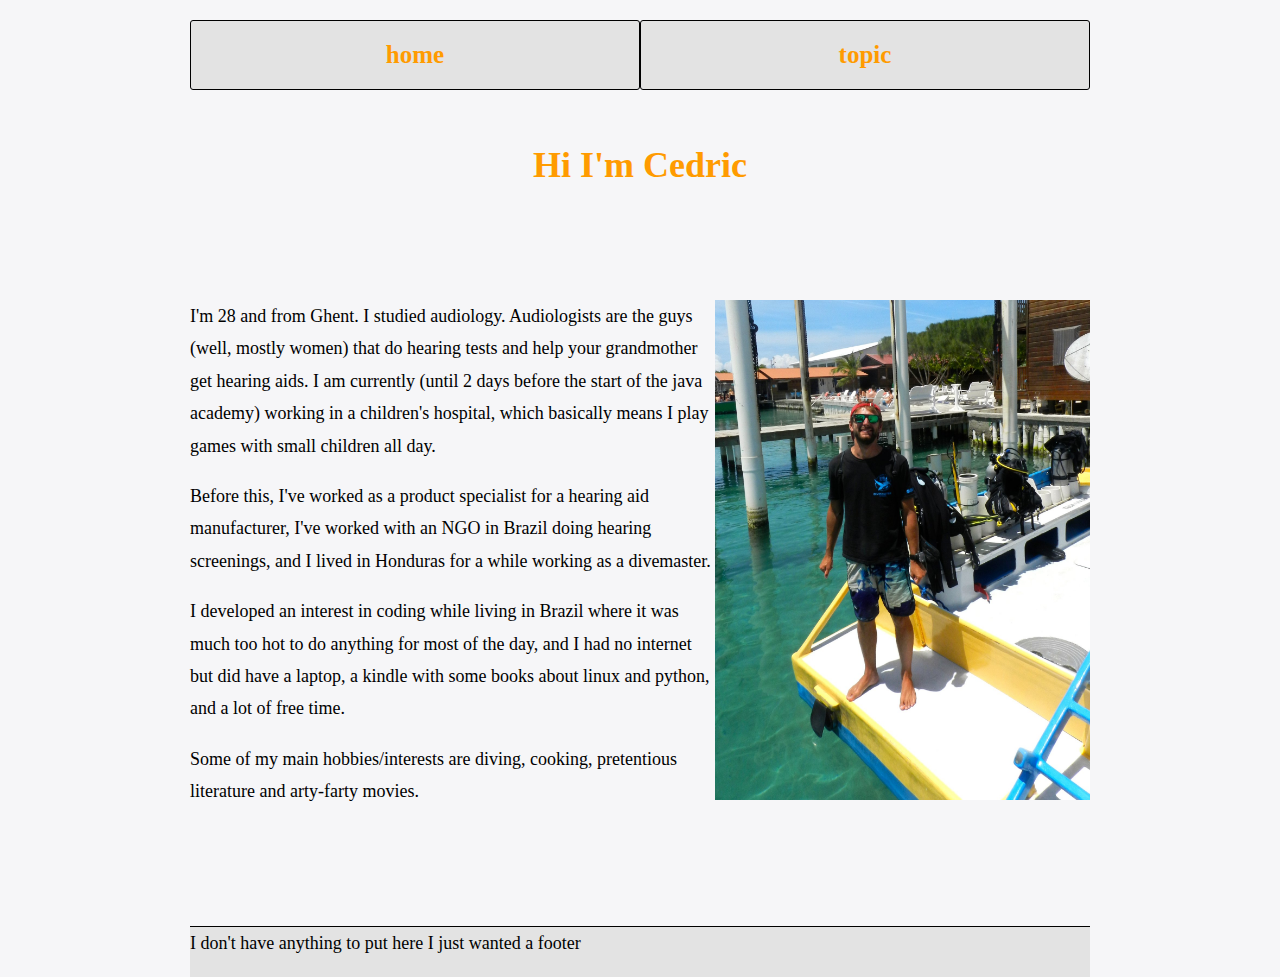
<file: site/index.html>
<!DOCTYPE html>
<html lang="en" dir="ltr">
  <head>
    <meta charset="utf-8">
    <title>Dinges</title>
    <link rel='stylesheet' href='styles.css'/>
  </head>
  <body>
    <header>
      <nav class="nav-container">
        <div class="button"><a href="index.html">home</a></div>
        <div class="button"><a href="topic.html">topic</a></div>
      </nav>
    <div class="head">  <h1>Hi I'm Cedric</h1> </div>
    </header>
    <div class="intro-container">
      <div class="intro">
        <img src="photo.jpg" class="photo"> </img>
        <p>I'm 28 and from Ghent. I studied audiology. Audiologists are the guys (well, mostly women) that do hearing  tests and help your grandmother get hearing aids. I am currently (until 2 days before the start of the java academy) working in a children's hospital, which basically means I play games with small children all day.
        </p>

        <p>Before this, I've worked as a product specialist for a hearing aid manufacturer, I've worked with an NGO in Brazil doing hearing screenings, and I lived in Honduras for a while working as a divemaster.</p>
        <p>I developed an interest in coding while living in Brazil where it was much too hot to do anything for most of the day, and I had no internet but did have a laptop, a kindle with some books about linux and python, and a lot of free time.</p>
        <p>Some of my main hobbies/interests are diving, cooking, pretentious literature and arty-farty movies.</p>

      </div>

    </div>
    <footer>
      <p> I don't have anything to put here I just wanted a footer</p>
     </footer>
  </body>
</html>
</file>
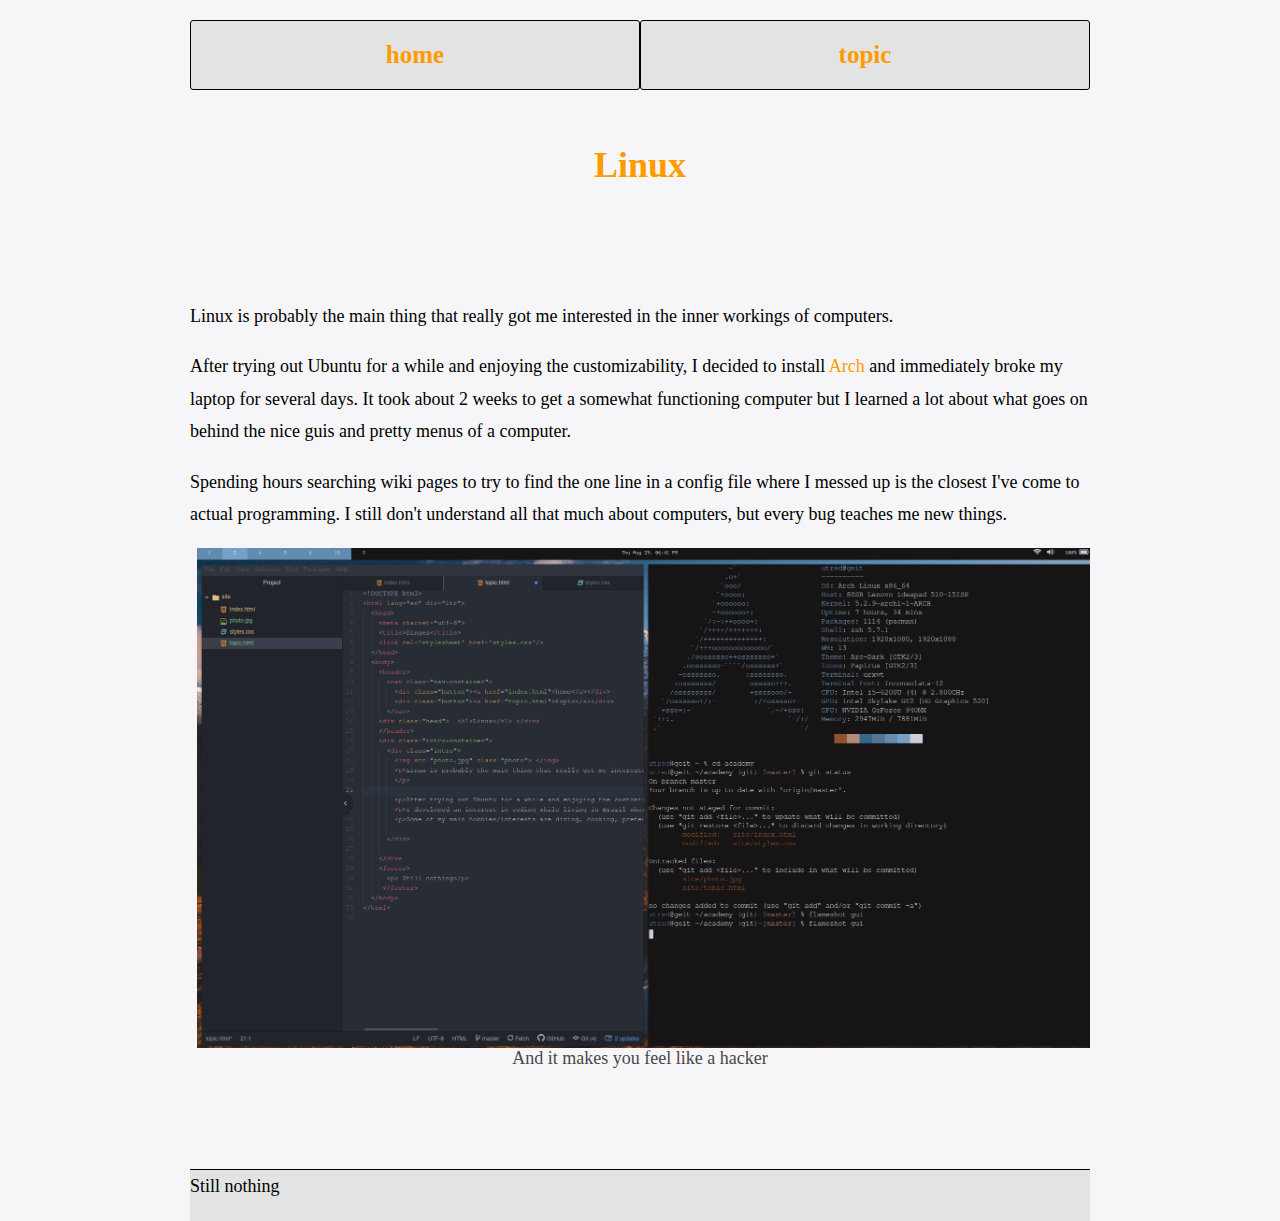
<file: site/topic.html>
<!DOCTYPE html>
<html lang="en" dir="ltr">
  <head>
    <meta charset="utf-8">
    <title>Dinges</title>
    <link rel='stylesheet' href='styles.css'/>
  </head>
  <body>
    <header>
      <nav class="nav-container">
        <div class="button"><a href="index.html">home</a></div>
        <div class="button"><a href="topic.html">topic</a></div>
      </nav>
    <div class="head">  <h1>Linux</h1> </div>
    </header>
    <div class="intro-container">
      <div class="intro">


        <p>Linux is probably the main thing that really got me interested in the inner workings of computers.
        </p>

        <p>After trying out Ubuntu for a while and enjoying the customizability, I decided to install <a href="https://wiki.archlinux.org/index.php/Arch_Linux">Arch</a> and immediately broke my laptop for several days.
        It took about 2 weeks to get a somewhat functioning computer but I learned a lot about what goes on behind the nice guis and pretty menus of a computer.   </p>
        <p>Spending hours searching wiki pages to try to find the one line in a config file where I messed up is the closest I've come to actual programming. I still don't understand all that much about computers, but every bug teaches me new things.</p>
        <p></p>
        <figure>
          <img src="screen.png" class="photo"> </img>
          <figcaption>And it makes you feel like a hacker</figcaption>
        </figure>
      </div>

    </div>
    <footer>
      <p> Still nothing</p>
     </footer>
  </body>
</html>
</file>
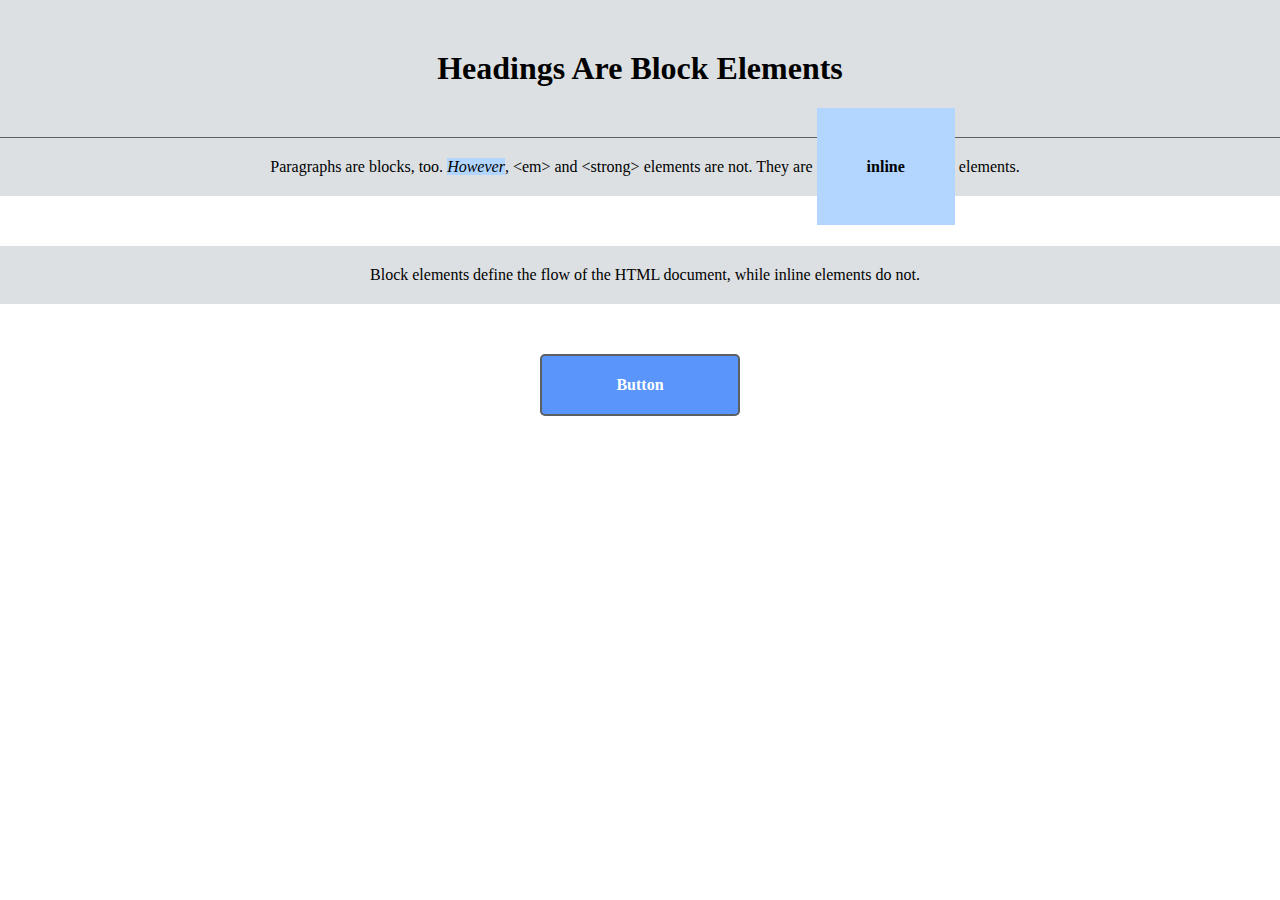
<file: html/box/boxes.html>
<!DOCTYPE html>
<html lang='en'>
  <head>
    <meta charset='UTF-8'/>
    <title>Boxes Are Easy!</title>
    <link rel='stylesheet' href='box-styles.css'/>
  </head>
  <body>
    <h1>Headings Are Block Elements</h1>

    <p>Paragraphs are blocks, too. <em>However</em>, &lt;em&gt; and &lt;strong&gt;
       elements are not. They are <strong>inline</strong> elements.</p>

    <p>Block elements define the flow of the HTML document, while inline elements
       do not.</p>

       <div>Button</div>
  </body>
</html>
</file>
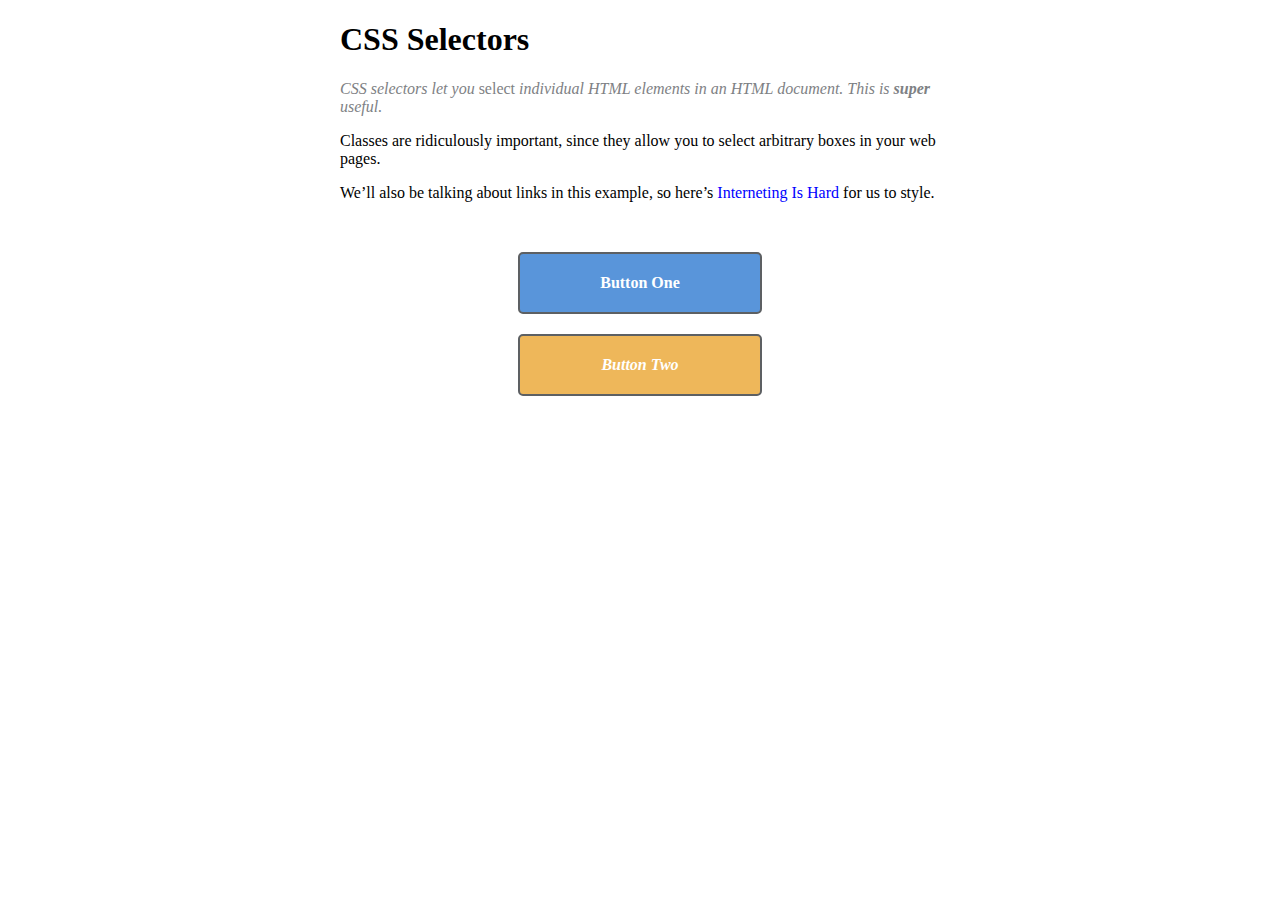
<file: html/css-selectors/selectors.html>
<!DOCTYPE html>
<html lang='en'>
  <head>
    <meta charset='UTF-8'/>
    <title>CSS Selectors</title>
    <link rel='stylesheet' href='styles.css'/>
  </head>
  <body>
    <div class='page'>
      <h1>CSS Selectors</h1>

      <p class='synopsis'>CSS selectors let you <em>select</em> individual HTML elements in an HTML
         document. This is <strong>super</strong> useful.</p>

      <p>Classes are ridiculously important, since they allow you to select
         arbitrary boxes in your web pages.</p>

      <p>We’ll also be talking about links in this example, so here’s
         <a href='https://internetingishard.com'>Interneting Is Hard</a> for us to
         style.</p>

      <a class='button' href='nowhere.html'>Button One</a>
      <a class='button call-to-action' href='nowhere.html'>Button Two</a>
    </div>

  </body>
</html>
</file>
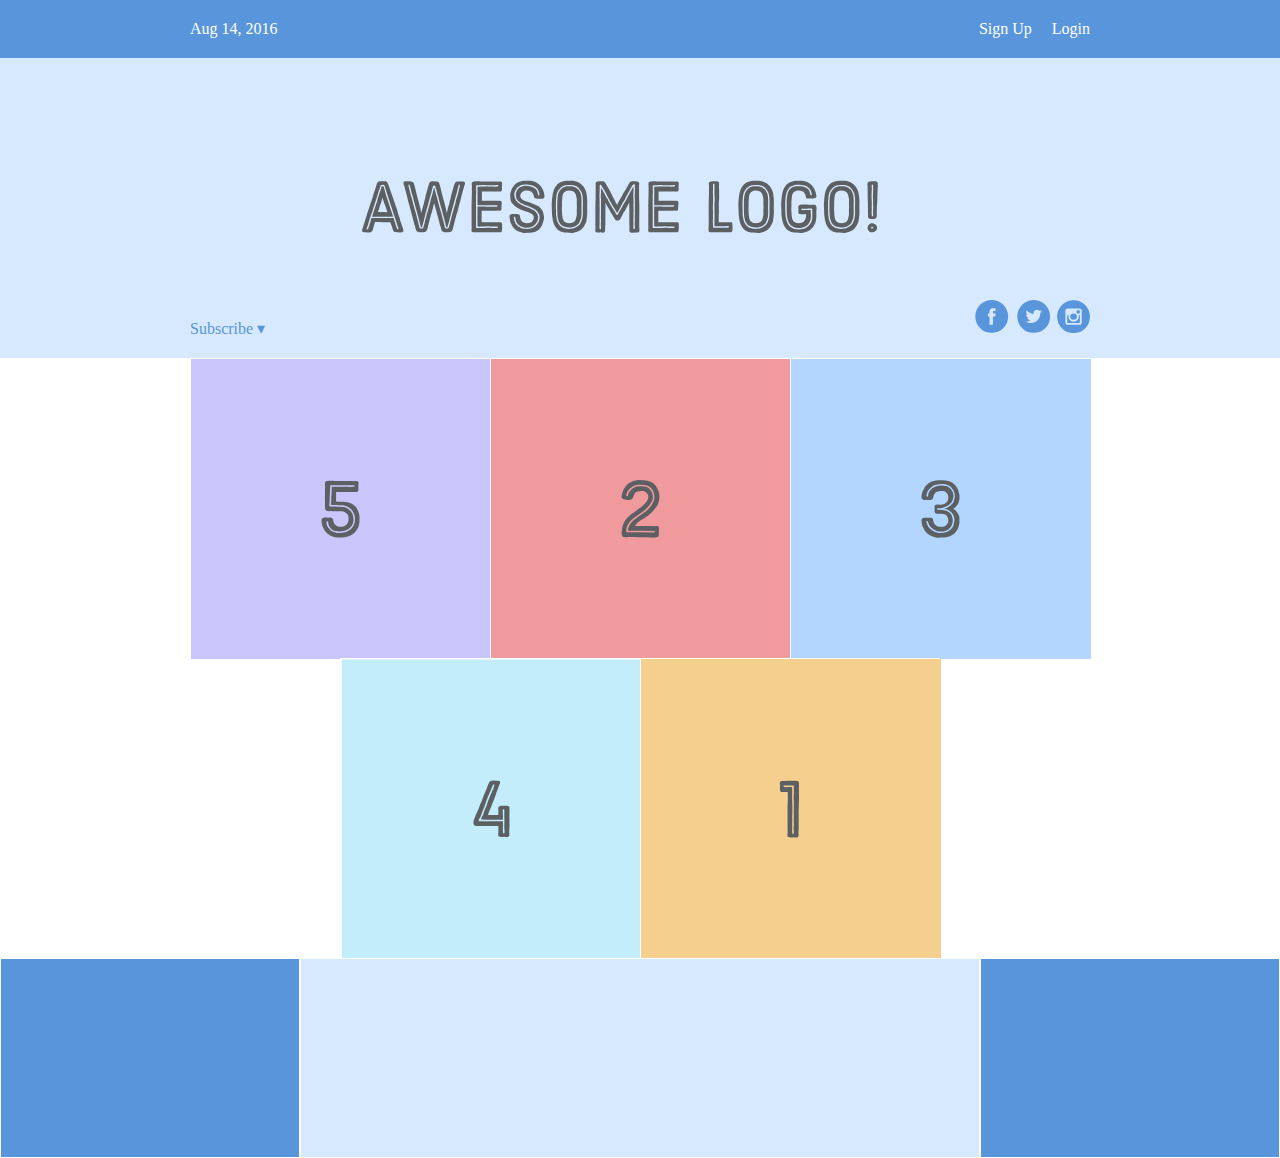
<file: html/flexbox/flexbox.html>
<!DOCTYPE html>
<html lang='en'>
  <head>
    <meta charset='UTF-8'/>
    <title>Some Web Page</title>
    <link rel='stylesheet' href='styles.css'/>
  </head>
  <body>
    <div class='menu-container'>
      <div class='menu'>
        <div class='date'>Aug 14, 2016</div>
        <div class='signup'>Sign Up</div>
        <div class='login'>Login</div>
      </div>
    </div>

    <div class='header-container'>
      <div class='header'>
        <div class='subscribe'>Subscribe &#9662;</div>
        <div class='logo'><img src='images/awesome-logo.svg'/></div>
        <div class='social'><img src='images/social-icons.svg'/></div>
      </div>
    </div>
    <div class='photo-grid-container'>
      <div class='photo-grid'>
        <div class='photo-grid-item first-item'>
          <img src='images/one.svg'/>
        </div>
        <div class='photo-grid-item'>
          <img src='images/two.svg'/>
        </div>
        <div class='photo-grid-item'>
          <img src='images/three.svg'/>
        </div>
        <div class='photo-grid-item'>
          <img src='images/four.svg'/>
        </div>
        <div class='photo-grid-item last-item'>
          <img src='images/five.svg'/>
        </div>
      </div>
    </div>
    <div class='footer'>
      <div class='footer-item footer-one'></div>
      <div class='footer-item footer-two'></div>
      <div class='footer-item footer-three'></div>
    </div>
  </body>
</html>
</file>
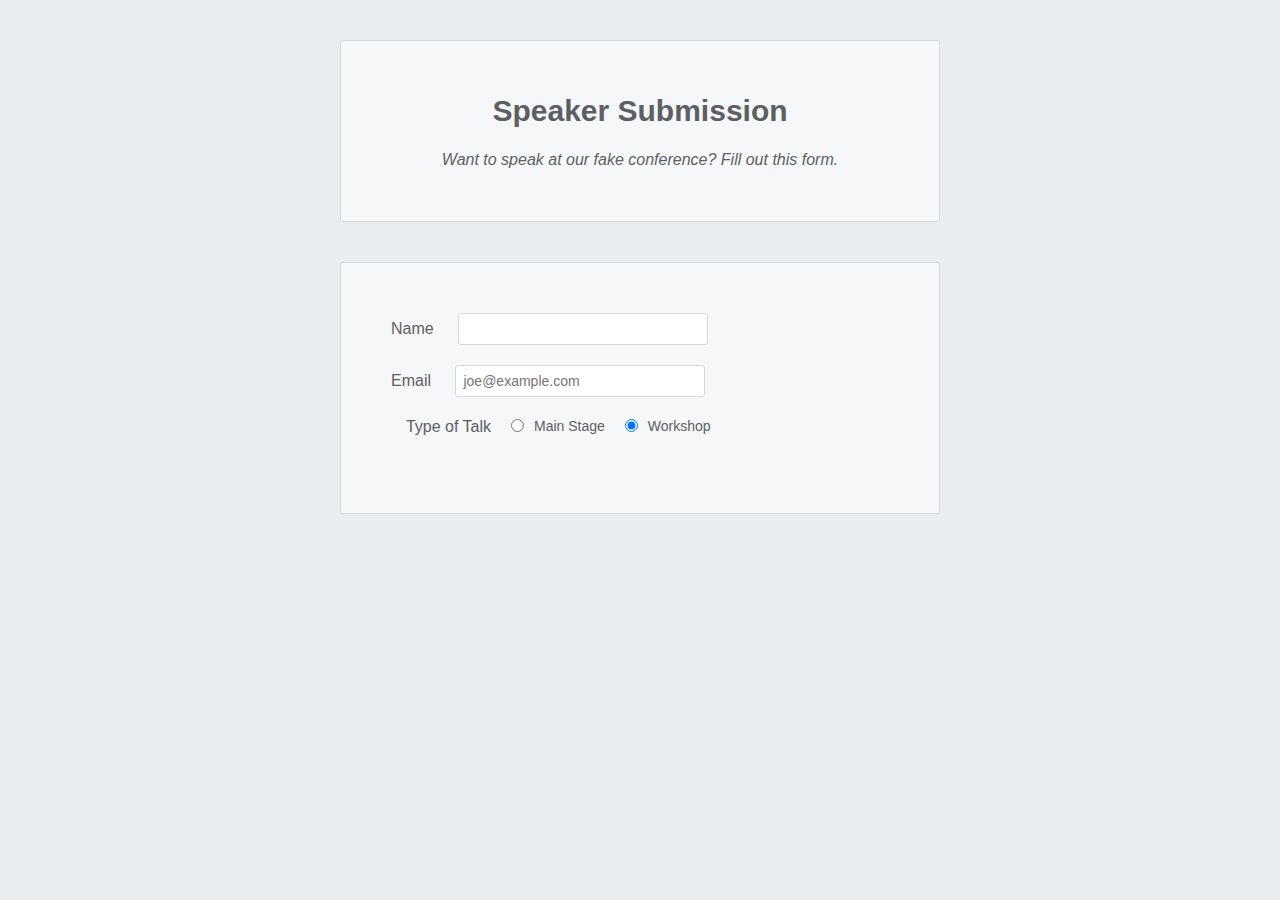
<file: html/forms/speaker-submission.html>
<!DOCTYPE html>
<html lang='en'>
  <head>
    <meta charset='UTF-8'/>
    <title>Speaker Submission</title>
    <link rel='stylesheet' href='styles.css'/>
  </head>
  <body>
    <header class='speaker-form-header'>
      <h1>Speaker Submission</h1>
      <p><em>Want to speak at our fake conference? Fill out
        this form.</em></p>
    </header>
    <form class="speaker-form" action="" method="get">

      <div class='form-row'>
        <label for='full-name'>Name</label>
        <input id='full-name' name='full-name' type='text'/>
      </div>

      <div class='form-row'>
        <label for='email'>Email</label>
        <input id='email'
               name='email'
               type='email'
               placeholder='joe@example.com'/>
      </div>

      <fieldset class='legacy-form-row'>
        <legend>Type of Talk</legend>
        <input id='talk-type-1'
               name='talk-type'
               type='radio'
               value='main-stage' />
        <label for='talk-type-1' class='radio-label'>Main Stage</label>
        <input id='talk-type-2'
               name='talk-type'
               type='radio'
               value='workshop'
               checked />
        <label for='talk-type-2' class='radio-label'>Workshop</label>
      </fieldset>
    </form>
  </body>
</html>
</file>
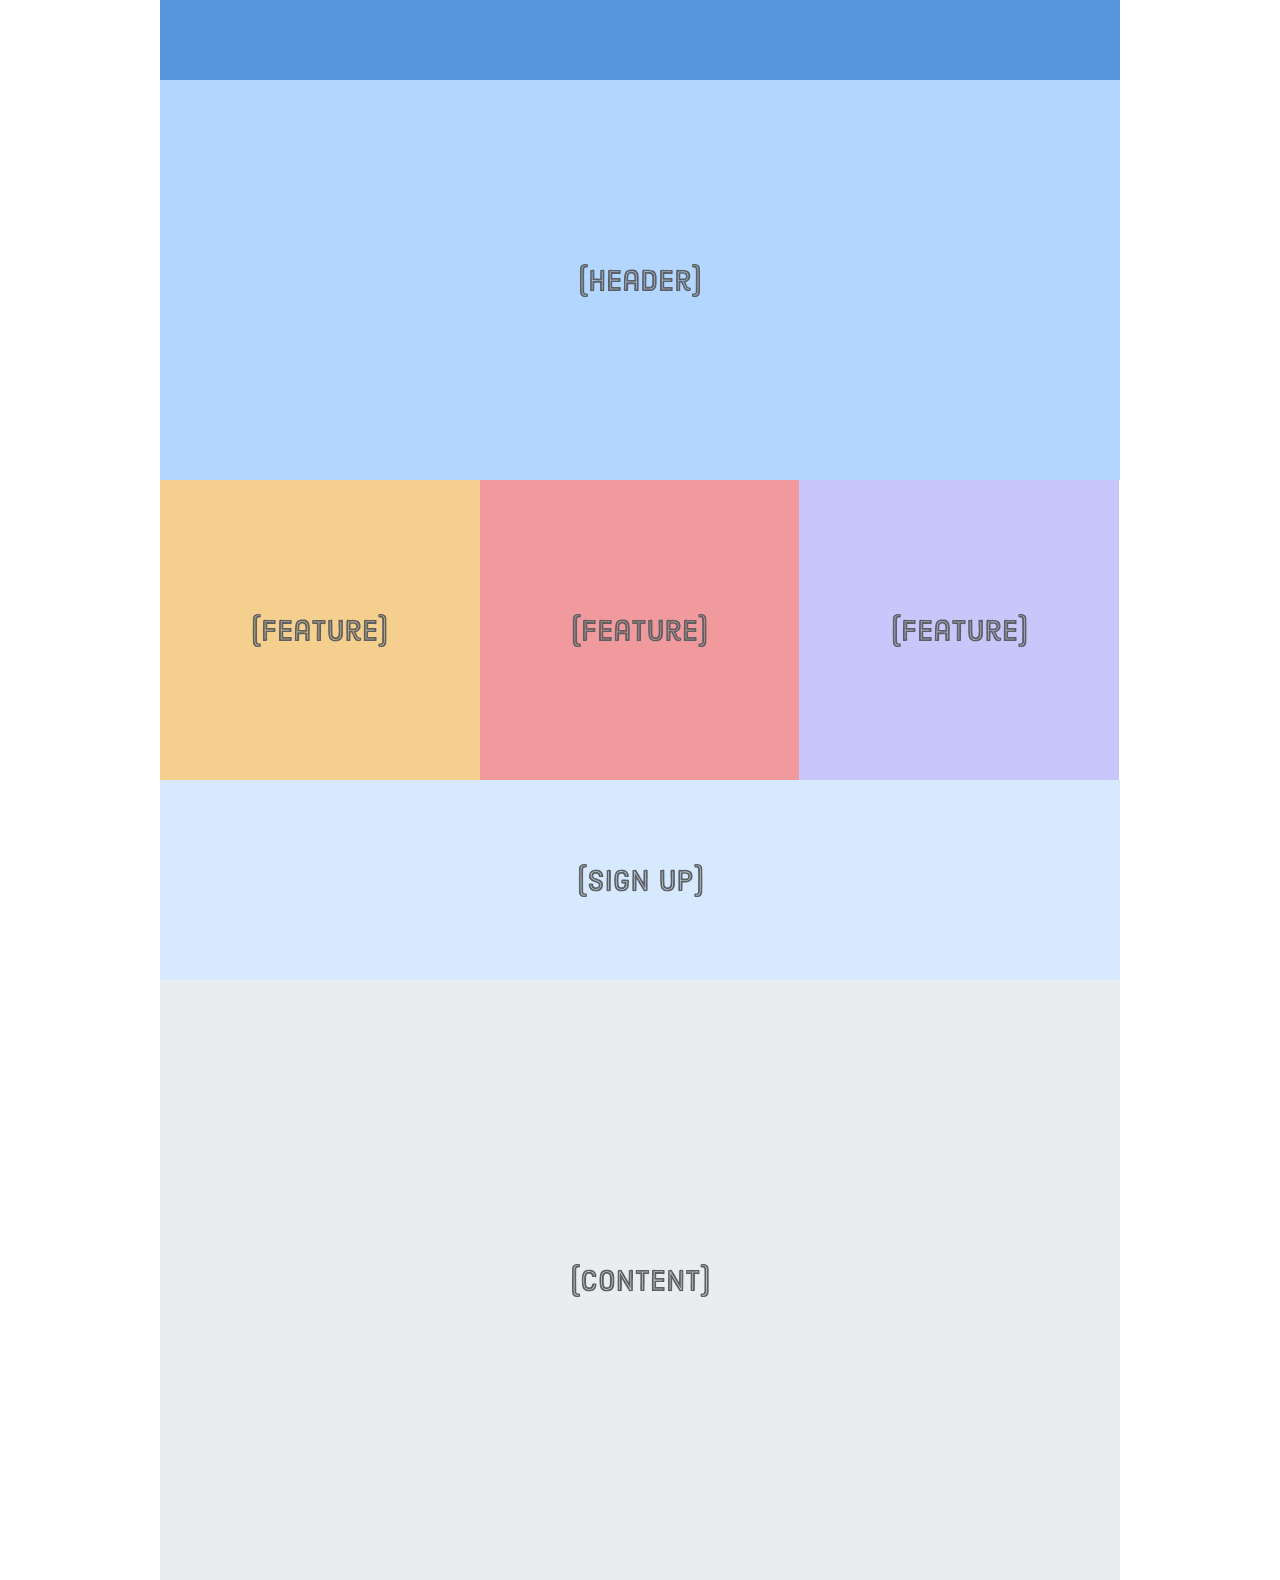
<file: html/responsive-design/responsive.html>
<!DOCTYPE html>
<html lang='en'>
  <head>
    <meta charset='UTF-8'name='viewport'
      content='width=device-width, initial-scale=1.0, maximum-scale=1.0' />
    <title>Responsive Design</title>
    <link rel='stylesheet' href='styles.css'/>
  </head>
  <body>
    <div class='page'>
      <div class='section menu'></div>
      <div class='section header'>
        <img src='images/header.svg'/>
      </div>
      <div class='section content'>
        <img src='images/content.svg'/>
      </div>
      <div class='section sign-up'>
        <img src='images/sign-up.svg'/>
      </div>
      <div class='section feature-1'>
        <img src='images/feature.svg'/>
      </div>
      <div class='section feature-2'>
        <img src='images/feature.svg'/>
      </div>
      <div class='section feature-3'>
        <img src='images/feature.svg'/>
      </div>
    </div>
  </body>
</html>
</file>
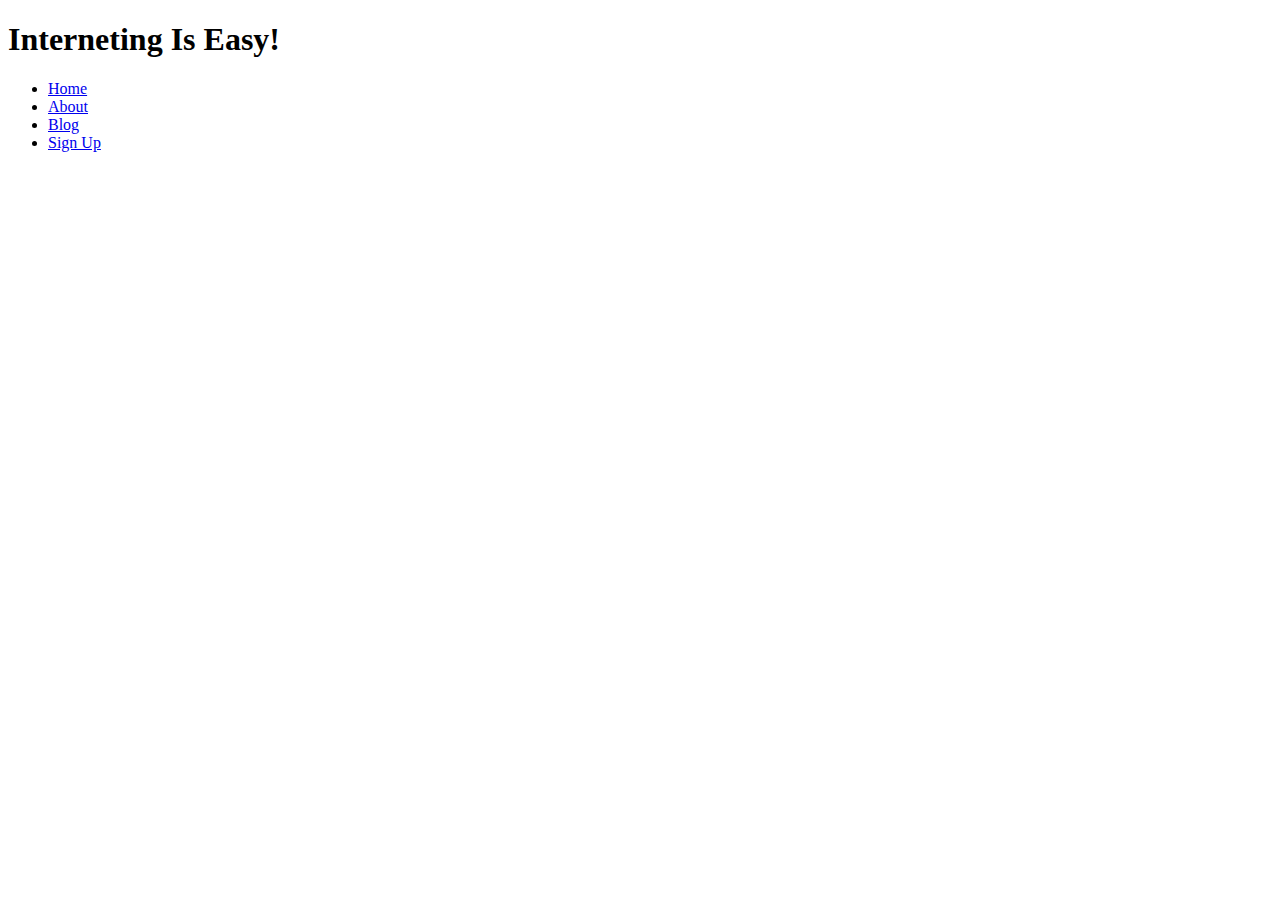
<file: html/semantic-html/semantic.html>
<!DOCTYPE html>
<html lang='en'>
  <head>
    <meta charset='UTF-8'/>
    <title>Semantic HTML</title>
  </head>
  <body>

    <h1>Interneting Is Easy!</h1>
    <ul>
      <li><a href='#'>Home</a></li>
      <li><a href='#'>About</a></li>
      <li><a href='#'>Blog</a></li>
      <li><a href='#'>Sign Up</a></li>
    </ul>

  </body>
</html>
</file>
<file: site/styles.css>
* {
  margin: 0;
  padding: 0;
  box-sizing: border-box;
}

a {
  text-decoration: none;
  color: #FF9B00;
}

p {
  margin-bottom: 1em;
  line-height: 1.8em;
}


body {
  display: flex;

  background-color: #F6F6F8;
  flex-direction: column;
  align-items: center;
  font-size: 18px;
}

h1 {
  color: #FF9B00;
  padding: 50px, auto;
}

header {
  width: 900px;
  display: flex;

  padding: 20px 0;
  flex-direction: column;
  align-items: center;
  height: 300px;
}

footer {
  display: block;
  box-sizing: border-box;
  margin-top: 100px;
  border-top: 1px solid;
  background-color: #E3E3E3;
  width: 900px;
}

figcaption {
  display: block;
  text-align: center;
  color: 	#484848;
}

.head {
  display: flex;
  height: 150px;
  align-items: center;
}
.nav-container {
  width: 900px;
  display: flex;
  flex-direction: row;
  justify-content: space-between;

}

.photo {
  height: 500px;
  width: auto;
  float: right;
}


.button {
  display: flex;
  flex-direction: column;
  border: 1px solid;
  font-weight: bold;
  border-radius: 3px;
  padding: 20px;
  flex: 1;
  text-align: center;
  font-size: 25px;
  background-color: #E3E3E3;

}

.button:link,
.button:visited {
  color: #FF9B00;
}

.intro-container {
  display: flex;
  justify-content: center;
  width: 900px;
}
</file>
<file: html/box/box-styles.css>
* {
  margin: 0;
  padding: 0;
  box-sizing: border-box;
}

h1, p {
  background-color: #DDE0E3;  /* Light gray */
}

em, strong {
  background-color: #B2D6FF; /*Light blue */
  display: inline;  /*default*/
}

h1 {
  padding: 50px;
  border-bottom: 1px solid #5D6063;
}

p {
  padding: 20px 0px 20px 10px; /*clock*/
  margin-bottom: 50px;
}

strong {
  padding: 50px;
}

div {
  color:#FFF;
  background-color: #5995FA;
  font-weight: bold;
  padding: 20px;
  text-align: center;
  border: 2px solid #5D6063;
  border-radius: 5px;
  width: 200px;
  margin: 20px auto;
}

body {
  text-align: center;
}
</file>
<file: html/css-selectors/styles.css>
p:first-of-type{
  color: #7E8184;
  font-style: italic;
}

.synopsis em {
  font-style: normal;
}

.button:link,
.button:visited {
  display: block;
  text-decoration: none;

  color: #FFF;
  background-color: #5995DA;    /* Blue */
  font-weight: bold;
  padding: 20px;
  text-align: center;
  border: 2px solid #5D6063;    /* Dark gray */
  border-radius: 5px;

  width: 200px;
  margin: 20px auto;
}

.button:hover,
.button:visited:hover {
  color: #FFF;
  background-color: #76AEED;  /* Light blue */
}

.button:active,
.button:visited:active {
  color: #FFF;
  background-color: #5995DA;  /* Blue */
}

.call-to-action {
  font-style: italic;
  background-color: #EEB75A;
}

.call-to-action:link,
.call-to-action:visited {
  font-style: italic;
  background-color: #EEB75A;     /* Yellow */
}

.call-to-action:hover,
.call-to-action:visited:hover {
  background-color: #F5CF8E;     /* Light yellow */
}

.call-to-action:active,
.call-to-action:visited:active {
  background-color: #EEB75A;     /* Yellow */
}

.page {
  width: 600px;
  margin: 0 auto;
}

a:link {
  color: blue;
  text-decoration: none;
}
a:visited {
  color: purple;
}
a:hover {
  color: aqua;
  text-decoration: underline;
}
a:active {
  color: red;
}
a:visited:hover {
  color: orange;
}
a:visited:active {
  color: red;
}

p:last-of-type {
  margin-bottom: 50px;
}
</file>
<file: html/flexbox/styles.css>
* {
  margin: 0;
  padding: 0;
  box-sizing: border-box;
}

.menu-container {
  color: #fff;
  background-color: #5995DA;  /* Blue */
  padding: 20px 0;
  display: flex;
  justify-content: center;
}

.menu {
  width: 900px;
  display: flex;
  justify-content: space-between;
}

.links {
  display: flex;
  justify-content: flex-end;
}

.login {
  margin-left: 20px;
}

.signup {
  margin-left: auto;
}

.header-container {
  color: #5995DA;
  background-color: #D6E9FE;
  display: flex;
  justify-content: center;
}

.header {
  width: 900px;
  height: 300px;
  display: flex;
  justify-content: space-between;
  align-items: center;
}

.photo-grid-container {
  display: flex;
  justify-content: center;
}

.photo-grid {
  width: 900px;
  display: flex;
  justify-content: center;
  flex-wrap: wrap;
  flex-direction: row;
  align-items: center;
}

.photo-grid-item {
  border: 1px solid #fff;
  width: 300px;
  height: 300px;
}

.first-item {
  order: 1;
}

.last-item {
  order: -1;
}

.social,
.subscribe {
  align-self: flex-end;
  margin-bottom: 20px;
}

.footer {
  display: flex;
  justify-content: space-between;
}

.footer-item {
  border: 1px solid #fff;
  background-color: #D6E9FE;
  height: 200px;
  flex: 1;
}

.footer-one,
.footer-three {
  background-color: #5995DA;
  flex: initial;
  width: 300px;
}
</file>
<file: html/forms/styles.css>
* {
  margin: 0;
  padding: 0;
  box-sizing: border-box;
}

body {
  color: #5D6063;
  background-color: #EAEDF0;
  font-family: "Helvetica", "Arial", sans-serif;
  font-size: 16px;
  line-height: 1.3;

  display: flex;
  flex-direction: column;
  align-items: center;
}

.speaker-form-header {
  text-align: center;
  background-color: #F6F7F8;
  border: 1px solid #D6D9DC;
  border-radius: 3px;

  width: 80%;
  margin: 40px 0;
  padding: 50px;
}

.speaker-form-header h1 {
  font-size: 30px;
  margin-bottom: 20px;
}

.speaker-form {
  background-color: #F6F7F8;
  border: 1px solid #D6D9DC;
  border-radius: 3px;

  width: 80%;
  padding: 50px;
  margin: 0 0 40px 0;
}

form-row {
  margin-bottom: 40px;
  display: flex;
  justify-content: flex-start;
  flex-direction: column;
  flex-wrap: wrap;
}

.form-row input[type='text'],
.form-row input[type='email'] {
  background-color: #FFFFFF;
  border: 1px solid #D6D9DC;
  border-radius: 3px;
  width: 100%;
  padding: 7px;
  font-size: 14px;
}

.form-row label {
  margin-bottom: 15px;
}

.form-row input[type='text']:invalid,
.form-row input[type='email']:invalid {
  border: 1px solid #D55C5F;
  color: #D55C5F;
  box-shadow: none; /* Remove default red glow in Firefox */
}

.legacy-form-row {
  border: none;
  margin-bottom: 40px;
}

.legacy-form-row legend {
  margin-bottom: 15px;
}

.legacy-form-row .radio-label {
  display: block;
  font-size: 14px;
  padding: 0 20px 0 10px;
}

.legacy-form-row input[type='radio'] {
  margin-top: 2px;
}

.legacy-form-row .radio-label,
.legacy-form-row input[type='radio'] {
  float: left;
}

@media only screen and (min-width: 700px) {
  .speaker-form-header,
  .speaker-form {
    width: 600px;
  }
  .form-row {
    flex-direction: row;
    align-items: flex-start; /* To avoid stretching */
    margin-bottom: 20px;
  }
  .form-row input[type='text'],
  .form-row input[type='email'],
  .form-row select,
  .form-row textarea {
    width: 250px;
    height: initial;
  }
  .form-row label {
    text-align: right;
    width: 120px;
    margin-top: 7px;
    padding-right: 20px;
  }
  .legacy-form-row {
   margin-bottom: 10px;
 }
 .legacy-form-row legend {
   width: 120px;
   text-align: right;
   padding-right: 20px;
 }
 .legacy-form-row legend {
   float: left;
 }
}
</file>
<file: html/responsive-design/styles.css>
* {
  margin: 0;
  padding: 0;
  box-sizing: border-box;
}

.page {
  display: flex;
  flex-wrap: wrap;
}

.section {
  width: 100%;
  height: 300px;
  display: flex;
  justify-content: center;
  align-items: center;
}

.menu {
  background-color: #5995DA;
  height: 80px;
}

.header {
  background-color: #B2D6FF;
}

.content {
  background-color: #EAEDF0;
  height: 600px;
}

.sign-up {
  background-color: #D6E9FE;
}

.feature-1 {
  background-color: #F5CF8E;
}

.feature-2 {
  background-color: #F09A9D;
}

.feature-3 {
  background-color: #C8C6FA;
}

/* Mobile Styles */
@media only screen and (max-width: 400px) {
  body {
    background-color: #F09A9D; /* Red */
  }
}

/* Tablet Styles */
@media only screen and (min-width: 401px) and (max-width: 960px) {
  .sign-up,
  .feature-1,
  .feature-2,
  .feature-3 {
    width: 50%
  }
}

/* Desktop Styles */
@media only screen and (min-width: 961px) {
  .page {
    width: 960px;
    margin: 0 auto;
  }
  .feature-1,
  .feature-2,
  .feature-3 {
    width: 33.3%;
  }
  .header {
    height: 400px;
  }
  .sign-up {
    height: 200px;
    order: 1;
  }
  .content {
    order: 2;
  }
}
</file>
